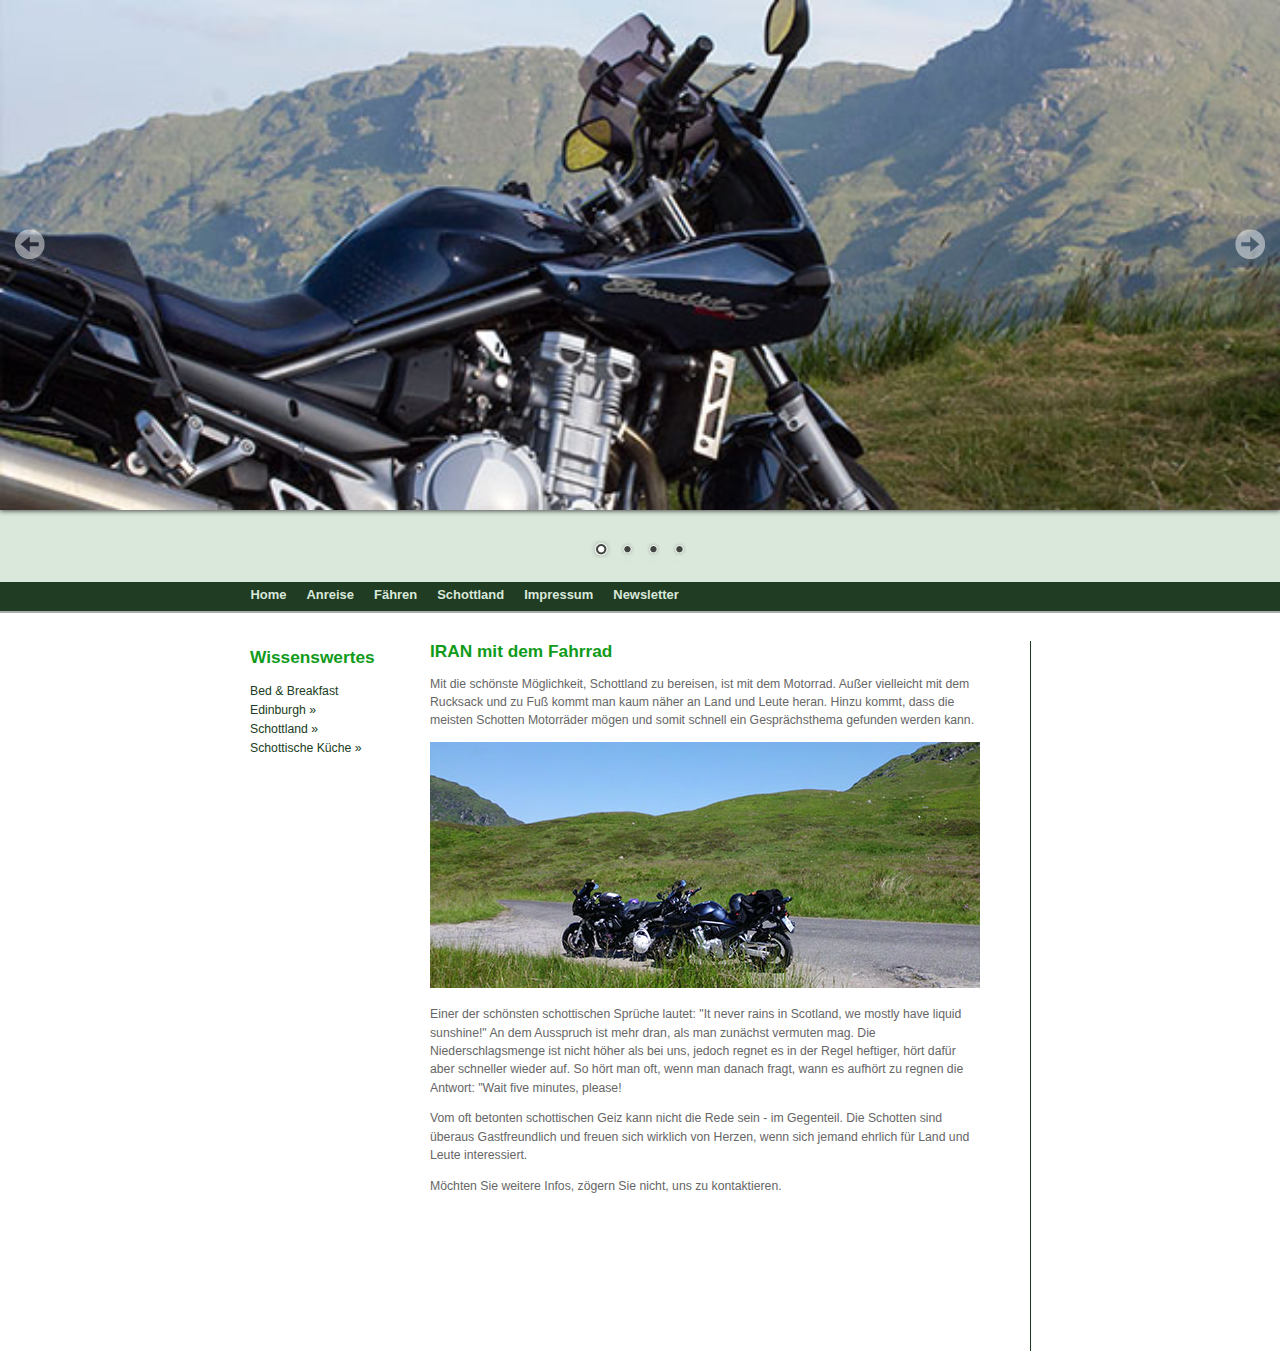
<file: index.html>
<!DOCTYPE html>
<html>
  <head>
    <meta charset="UTF-8">
    <title>Schottland mit dem Motorrad</title>
    
    <link rel="stylesheet" type="text/css" href="css/style.css" media="all" />
    
    <link rel="stylesheet" href="nivo-slider/themes/default/default.css" type="text/css" media="screen" />
    <link rel="stylesheet" href="nivo-slider/nivo-slider.css" type="text/css" media="screen" />
    
    <script src="scripts/jquery-1.11.1.min.js"></script>
    <script src="nivo-slider/jquery.nivo.slider.js"></script>
    <script src="scripts/jquery.ahover.js"></script>
    
    <script type="text/javascript">  
        $(document).ready(function() {
            $("#main_nav ul li").ahover({toggleEffect: "height", moveSpeed: 200, toggleSpeed: 200});
            
            var $expand = $("#leftmenue li.categories li");
            
            $expand.children("ul").css("display", "none");
            $expand.filter(":has(ul)").children(":first-child").append(" &raquo;").click(function() {
                $(this).next().slideToggle();
                $(this).parent().siblings().children("ul:visible").slideUp();
                return false; 
            });

        });
        
        $(window).load(function() {
            $('#slider').nivoSlider();
        });   
    </script>
    
  </head>
  <body>
    <div id="header">    
        <div class="slider-wrapper theme-default">
            <div id="slider" class="nivoSlider">
                <img src="images/slider01.jpg" data-thumb="images/slider01.jpg" alt="" />                
                <img src="images/slider02.jpg" data-thumb="images/slider02.jpg" alt="" />
                <img src="images/slider03.jpg" data-thumb="images/slider03.jpg" alt="" />
                <img src="images/slider04.jpg" data-thumb="images/slider04.jpg" alt="" />
            </div>
        </div> 
    </div>
    <div id="main_nav">
        <ul>
            <li class="menue_item">
                <a href="impressum.html">Home</a>
            </li>
            <li class="menue_item">
                <a href="http://goo.gl/ziok9C">Anreise</a>
            </li>
            <li class="menue_item">
                <a href="http://goo.gl/tzuYDB">Fähren</a>
            </li>
            <li class="menue_item">
                <a href="http://goo.gl/2ozH7i">Schottland</a>
            </li>
            <li class="menue_item">
                <a href="impressum.html">Impressum</a>
            </li>
			<li class="menue_item">
                <a href="formular.html">Newsletter</a>
            </li>
        </ul>
    </div>
    <div id="content_wrapper">
        <div id="leftmenue">
            <ul>
                <li class="categories">
                    <h2>Wissenswertes</h2>
                    <ul>
                        <li class="cat-item"><a href="http://goo.gl/RjlXCg">Bed &amp; Breakfast</a></li>
                        <li class="cat-item"><a href="#">Edinburgh</a>
                            <ul class="children">
                                <li class="cat-item"><a href="http://www.edinburghcastle.gov.uk/">castle</a></li>
                                <li class="cat-item"><a href="http://goo.gl/5RD2Ag">royal mile</a></li>
                                <li class="cat-item"><a href="http://www.scottish.parliament.uk/">parlament</a></li>
                            </ul>
                        </li>
                        <li class="cat-item"><a href="#">Schottland</a>
                            <ul class="children">
                                <li class="cat-item"><a href="http://de.wikipedia.org/wiki/Scottish_Borders">Borders</a></li>
                                <li class="cat-item"><a href="http://en.wikipedia.org/wiki/Scottish_Lowlands">Lowlands</a></li>
                                <li class="cat-item"><a href="http://de.wikipedia.org/wiki/Highlands">Highlands</a></li>
                                <li class="cat-item"><a href="http://goo.gl/Vt2SZO">Islays</a></li>
                            </ul>
                        </li>
                        <li class="cat-item"><a href="#">Schottische Küche</a>
                            <ul class="children">
                                <li class="cat-item"><a href="http://de.wikipedia.org/wiki/Haggis">Haggis</a></li>
                                <li class="cat-item"><a href="http://goo.gl/VXAzCK">Grouse</a></li>
                                <li class="cat-item"><a href="http://goo.gl/mM1Jjk">Kilmeny Kail</a></li>
                                <li class="cat-item"><a href="http://goo.gl/Cfih9T">Gammon</a></li>
                                <li class="cat-item"><a href="http://goo.gl/4tkYmr">Sheperd's Pie</a></li>
                            </ul>
                        </li>
                    </ul>
                </li>
            </ul>
        </div>
        <div id="content">
            <div class="entry">
              <h2>IRAN mit dem Fahrrad</h2>
				<!-- SEO-Tags -->
				<meta name="Description" content="Bike-Travel-Scotland - Informationen ..."
			 	<meta name="Keywords" content="key1, key2">
              <p>Mit die schönste Möglichkeit, Schottland zu bereisen, ist mit dem Motorrad. Außer vielleicht mit
                dem Rucksack und zu Fuß kommt man kaum näher an Land und Leute heran. Hinzu kommt, dass die
                meisten Schotten Motorräder mögen und somit schnell ein Gesprächsthema gefunden werden kann.</p>
				<p><img src="images/slider04.jpg" alt="Bikes in Iran"</p>
                <p>Einer der schönsten schottischen Sprüche lautet: "It never rains in Scotland, we mostly have liquid sunshine!"
                An dem Ausspruch ist mehr dran, als man zunächst vermuten mag. Die Niederschlagsmenge ist nicht höher als bei uns,
                jedoch regnet es in der Regel heftiger, hört dafür aber schneller wieder auf. So hört man oft, wenn man danach fragt,
                wann es aufhört zu regnen die Antwort: "Wait five minutes, please!</p>
                <p>Vom oft betonten schottischen Geiz kann nicht die Rede sein - im Gegenteil. Die Schotten sind überaus
                Gastfreundlich und freuen sich wirklich von Herzen, wenn sich jemand ehrlich für Land und Leute
                interessiert.</p>
                <p>Möchten Sie weitere Infos, zögern Sie nicht, uns zu kontaktieren.</p>
            </div>
        </div>
    </div>
  </body>
</html>
</file>
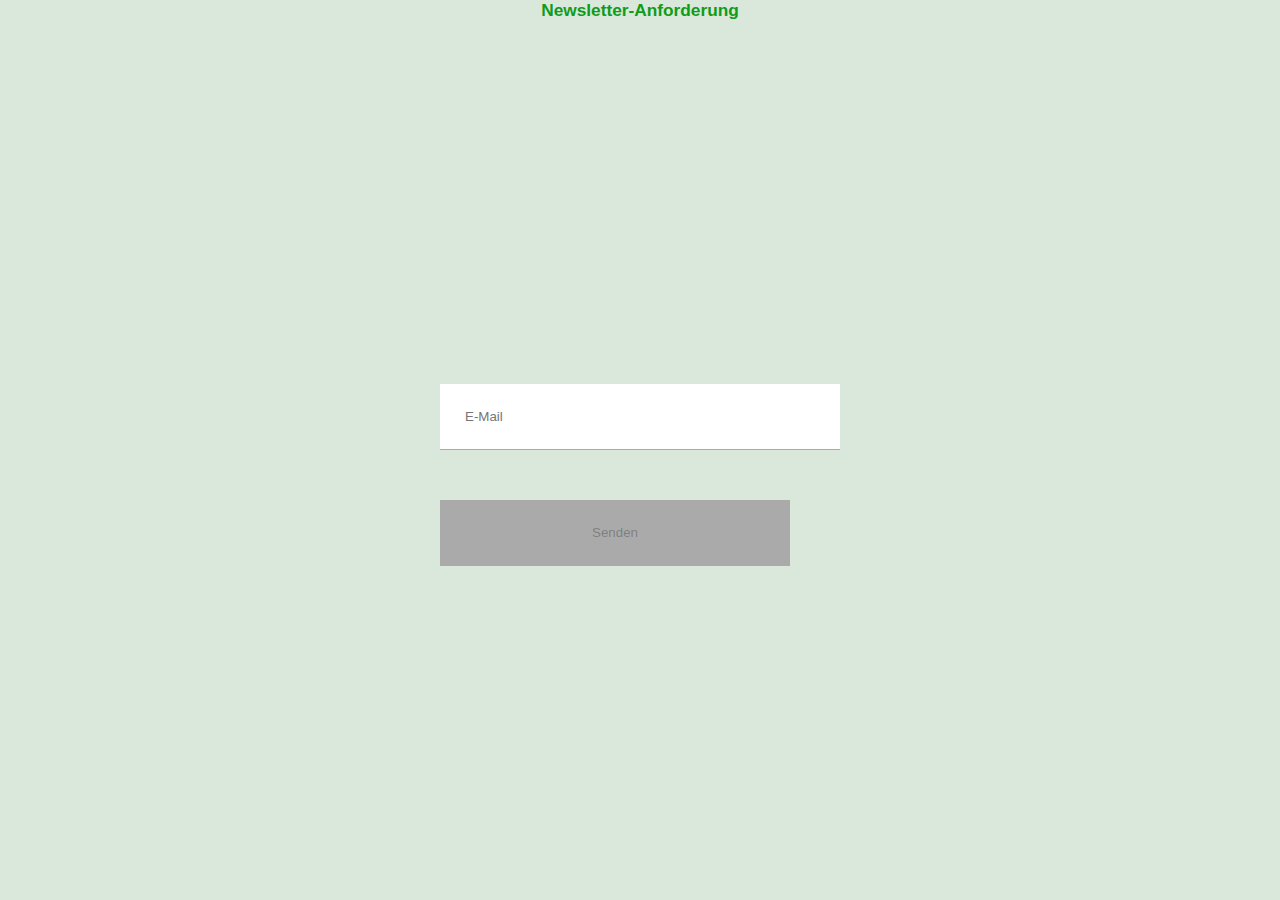
<file: formular.html>
<!doctype html>
<html>
<head>
<meta charset="UTF-8">
<title>Formular</title>
<link rel="stylesheet" type="text/css" href="css/style.css">
<script src="scripts/jquery-1.11.1.min.js"></script>
<script src="scripts/form.js"></script>
</head>

<body id="header">

<h2>Newsletter-Anforderung</h2>
<form>
	<input type="email" placeholder="E-Mail" required>
	<!--<input type="name" placeholder="Name" required>-->
	<input type="submit" value="Senden" id="frm_send" disabled>
</form>

</body>
</html>
</file>
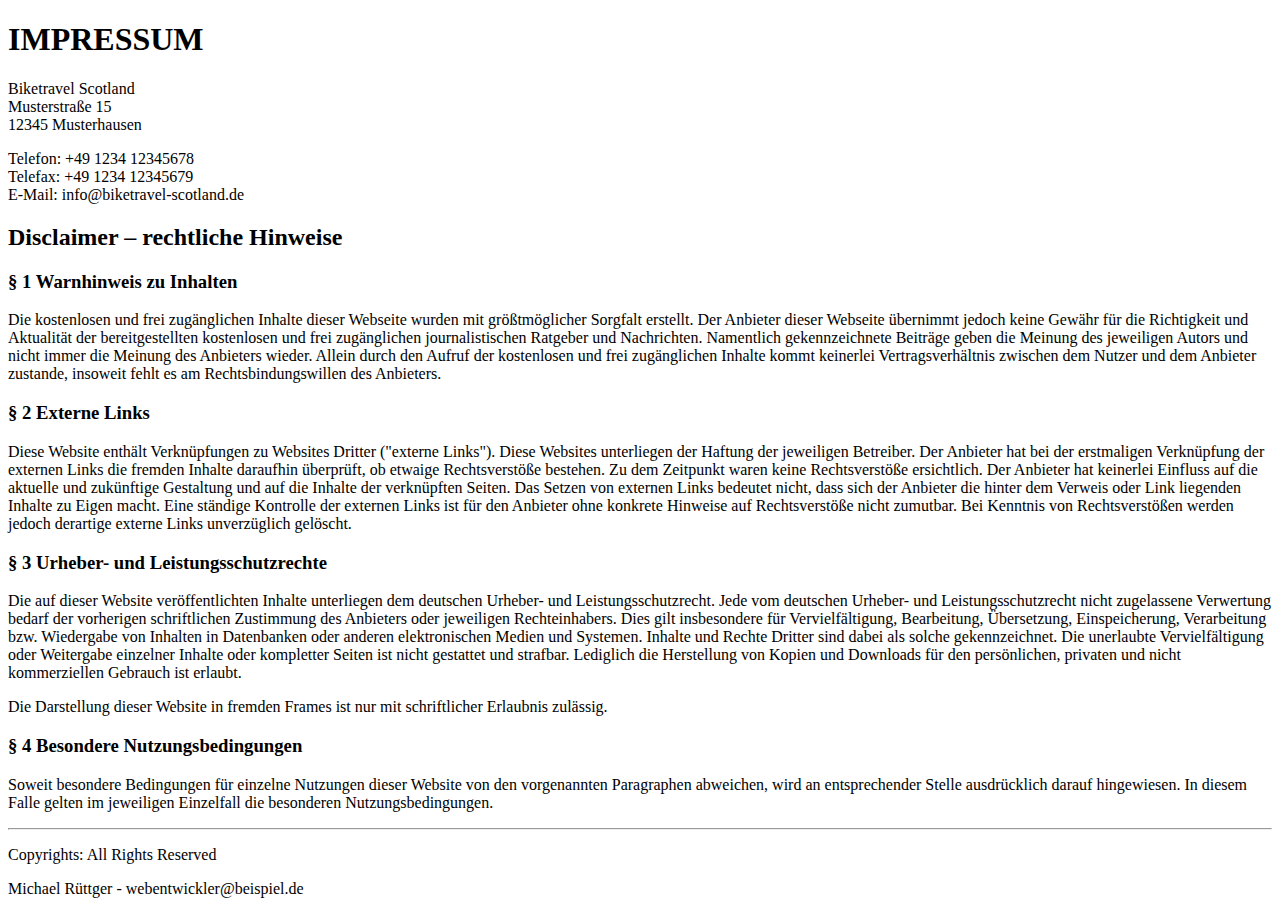
<file: impressum.html>
<!doctype html>
<html>
<head>
<meta charset="UTF-8">
<title>Impressum</title>
</head>

<body>
<header>
  <section>
    <h1>IMPRESSUM</h1>
  </section>
</header>
<!-- Content -->
<section>
  <p>Biketravel Scotland<br>
    Musterstraße 15<br>
    12345 Musterhausen</p>
  <p>Telefon: +49 1234 12345678<br>
    Telefax: +49 1234 12345679<br>
    E-Mail: info@biketravel-scotland.de
  </p>
  <h2>Disclaimer – rechtliche Hinweise</h2>
  <h3>§ 1 Warnhinweis zu Inhalten</h3>
  <p>Die kostenlosen und frei zugänglichen Inhalte dieser Webseite wurden mit größtmöglicher Sorgfalt erstellt. Der Anbieter dieser Webseite übernimmt jedoch keine Gewähr für die Richtigkeit und Aktualität der bereitgestellten kostenlosen und frei zugänglichen journalistischen Ratgeber und Nachrichten. Namentlich gekennzeichnete Beiträge geben die Meinung des jeweiligen Autors und nicht immer die Meinung des Anbieters wieder. Allein durch den Aufruf der kostenlosen und frei zugänglichen Inhalte kommt keinerlei Vertragsverhältnis zwischen dem Nutzer und dem Anbieter zustande, insoweit fehlt es am Rechtsbindungswillen des Anbieters.</p>
  <h3>§ 2 Externe Links</h3>
  <p>Diese Website enthält Verknüpfungen zu Websites Dritter ("externe Links"). Diese Websites unterliegen der Haftung der jeweiligen Betreiber. Der Anbieter hat bei der erstmaligen Verknüpfung der externen Links die fremden Inhalte daraufhin überprüft, ob etwaige Rechtsverstöße bestehen. Zu dem Zeitpunkt waren keine Rechtsverstöße ersichtlich. Der Anbieter hat keinerlei Einfluss auf die aktuelle und zukünftige Gestaltung und auf die Inhalte der verknüpften Seiten. Das Setzen von externen Links bedeutet nicht, dass sich der Anbieter die hinter dem Verweis oder Link liegenden Inhalte zu Eigen macht. Eine ständige Kontrolle der externen Links ist für den Anbieter ohne konkrete Hinweise auf Rechtsverstöße nicht zumutbar. Bei Kenntnis von Rechtsverstößen werden jedoch derartige externe Links unverzüglich gelöscht.</p>
  <h3>§ 3 Urheber- und Leistungsschutzrechte</h3>
  <p>Die auf dieser Website veröffentlichten Inhalte unterliegen dem deutschen Urheber- und Leistungsschutzrecht. Jede vom deutschen Urheber- und Leistungsschutzrecht nicht zugelassene Verwertung bedarf der vorherigen schriftlichen Zustimmung des Anbieters oder jeweiligen Rechteinhabers. Dies gilt insbesondere für Vervielfältigung, Bearbeitung, Übersetzung, Einspeicherung, Verarbeitung bzw. Wiedergabe von Inhalten in Datenbanken oder anderen elektronischen Medien und Systemen. Inhalte und Rechte Dritter sind dabei als solche gekennzeichnet. Die unerlaubte Vervielfältigung oder Weitergabe einzelner Inhalte oder kompletter Seiten ist nicht gestattet und strafbar. Lediglich die Herstellung von Kopien und Downloads für den persönlichen, privaten und nicht kommerziellen Gebrauch ist erlaubt.</p>
  <p>Die Darstellung dieser Website in fremden Frames ist nur mit schriftlicher Erlaubnis zulässig.</p>
  <h3>§ 4 Besondere Nutzungsbedingungen</h3>
  <p>Soweit besondere Bedingungen für einzelne Nutzungen dieser Website von den vorgenannten Paragraphen abweichen, wird an entsprechender Stelle ausdrücklich darauf hingewiesen. In diesem Falle gelten im jeweiligen Einzelfall die besonderen Nutzungsbedingungen.</p>
</section>
	<footer>
  <hr>
  <p class="footerDisclaimer">Copyrights: <span>All Rights Reserved</span></p>
  <p class="footerNote">Michael Rüttger - <span>webentwickler@beispiel.de</span></p>
</footer>
</body>
</html>
</file>
<file: nivo-slider/themes/default/default.css>
/*
Skin Name: Nivo Slider Default Theme
Skin URI: http://nivo.dev7studios.com
Description: The default skin for the Nivo Slider.
Version: 1.3
Author: Gilbert Pellegrom
Author URI: http://dev7studios.com
Supports Thumbs: true
*/

.theme-default .nivoSlider {
	position:relative;
	background:#fff url(loading.gif) no-repeat 50% 50%;
    margin-bottom:10px;
    -webkit-box-shadow: 0px 1px 5px 0px #4a4a4a;
    -moz-box-shadow: 0px 1px 5px 0px #4a4a4a;
    box-shadow: 0px 1px 5px 0px #4a4a4a;
}
.theme-default .nivoSlider img {
	position:absolute;
	top:0px;
	left:0px;
	display:none;
}
.theme-default .nivoSlider a {
	border:0;
	display:block;
}

.theme-default .nivo-controlNav {
	text-align: center;
	padding: 20px 0;
}
.theme-default .nivo-controlNav a {
	display:inline-block;
	width:22px;
	height:22px;
	background:url("bullets.png") no-repeat;
	text-indent:-9999px;
	border:0;
	margin: 0 2px;
}
.theme-default .nivo-controlNav a.active {
	background-position:0 -22px;
}

.theme-default .nivo-directionNav a {
	display:block;
	width:30px;
	height:30px;
	background:url("arrows.png") no-repeat;
	text-indent:-9999px;
	border:0;
	opacity: 0;
	-webkit-transition: all 200ms ease-in-out;
    -moz-transition: all 200ms ease-in-out;
    -o-transition: all 200ms ease-in-out;
    transition: all 200ms ease-in-out;
}
.theme-default:hover .nivo-directionNav a { opacity: 1; }
.theme-default a.nivo-nextNav {
	background-position:-30px 0;
	right:15px;
}
.theme-default a.nivo-prevNav {
	left:15px;
}

.theme-default .nivo-caption {
    font-family: Helvetica, Arial, sans-serif;
}
.theme-default .nivo-caption a {
    color:#fff;
    border-bottom:1px dotted #fff;
}
.theme-default .nivo-caption a:hover {
    color:#fff;
}

.theme-default .nivo-controlNav.nivo-thumbs-enabled {
	width: 100%;
}
.theme-default .nivo-controlNav.nivo-thumbs-enabled a {
	width: auto;
	height: auto;
	background: none;
	margin-bottom: 5px;
}
.theme-default .nivo-controlNav.nivo-thumbs-enabled img {
	display: block;
	width: 120px;
	height: auto;
}
</file>
<file: css/style.css>
/**  
 * Stylesheet: biker-travel  
 * Description: Stylesheet for jQuery - Praxisworkshop - video2brain  
 * Version: 1.0  
 * Author: Michael Ruettger  
 * Author URI: http://www.ruettger-mediendesign.de/  
*/

* {
    margin:0;
    padding:0;
}

body{
    background: #fff;
    color: #666;
    font: 90% Verdana, Arial, Helvetica, sans-serif;
    text-align: center;
}

#header{
    background: #d9e8da;
}

/* Main-Navigation */

#main_nav{
    background: #203c22;
    border-bottom: 2px solid #aaa;
    color: #fff;
}

#main_nav ul{
    list-style: none;
    margin: 0 auto;
    overflow: hidden;
    padding: 1px 0 5px 1px;
    width: 800px;
}

#main_nav ul li{
    float: left;
    list-style: none;
}

#main_nav ul li a{
    background: transparent;
    color: #d9e8da;
    display: block;
    float: left;
    font-size: .9em;
    font-weight: bold;
    padding: 4px 10px;
    text-decoration: none;
}

#main_nav ul li a:focus,#main_nav ul li a:hover, #main_nav ul li a:active{
    color: #204C00;
}

#main_nav ul li.current_menue_item a{
    background: transparent;
    color: #d9e8da;
    text-decoration: none;
}

/* END - Main-Navigation */

/* Animation Main-Navigation */
#main_nav ul {
    position: relative; 
}

#main_nav ul li a{
    position: relative;
    z-index: 100;
}

#main_nav ul div.ahover {
    position: absolute;
    z-index: 99;
    border: 1px solid #d9e8da; 
    background: #d9e8da;
}
/* END - Animation Main-Navigation */


#content_wrapper {
    margin: 0 auto;
    text-align: left;
    width: 800px;
}

/* Left Menue */

#leftmenue {
    float: left;
    padding-left: 10px;
    overflow: hidden;
    width: 180px;
}

#leftmenue a{
    display: block;
    font-size: .85em;
    padding: 2.5px 0;
}

#leftmenue h2{
    margin: 2.0em 0 .5em 0;
    padding: 0 0 .3em 0;
}

#leftmenue ul li{
    list-style: none;
}

#leftmenue ul li ul li ul li{
    padding-left: 20px;
}

/* END - Left Menue */

#content{
    border-right: #203c22 1px solid;
    float: left;
    margin: 2em 0 0 0;
    width: 600px;
}

a, a:link{
    color: #203c22;
    outline: none;
    text-decoration: none;
}

a:focus, a:hover, a:active{
    color: #000;
    text-decoration: underline;
}

h1, h2{
	color: #109B1A;
	font-size: 1.2em;
}

.entry{
    float: left;
    overflow: hidden;
    padding-bottom: 10em;
    width: 550px;
}

.entry p{
    font-size: .85em;
    line-height: 1.5;
    margin: 1em 0;
}

form {
	width:500px;
	height: auto;
	overflow: hidden;
	position: absolute;
	top: 50%;
	left: 50%;
	transform: translateX(-50%) translateY(-50%);
	box-sizing: border-box;
}

form input {
	margin: 10% 10% 0 10%;
	width: 70%;
	padding: 5%;
	display: block;
	border: none;
	border-bottom: 1px solid #AAAAAA;
}

input:focus {
	outline:none;
}

input:focus:valid {
	color: #14EE00;
	border-color: #14EE00;
}

input:focus:invalid {
	color: #FF0000;
	border-color: #FF0000;
}
#frm_send {
	background: #AAAAAA;
}
#frm_send:hover {
	background: #BBBBBB;
	color: #fff;
}
</file>
